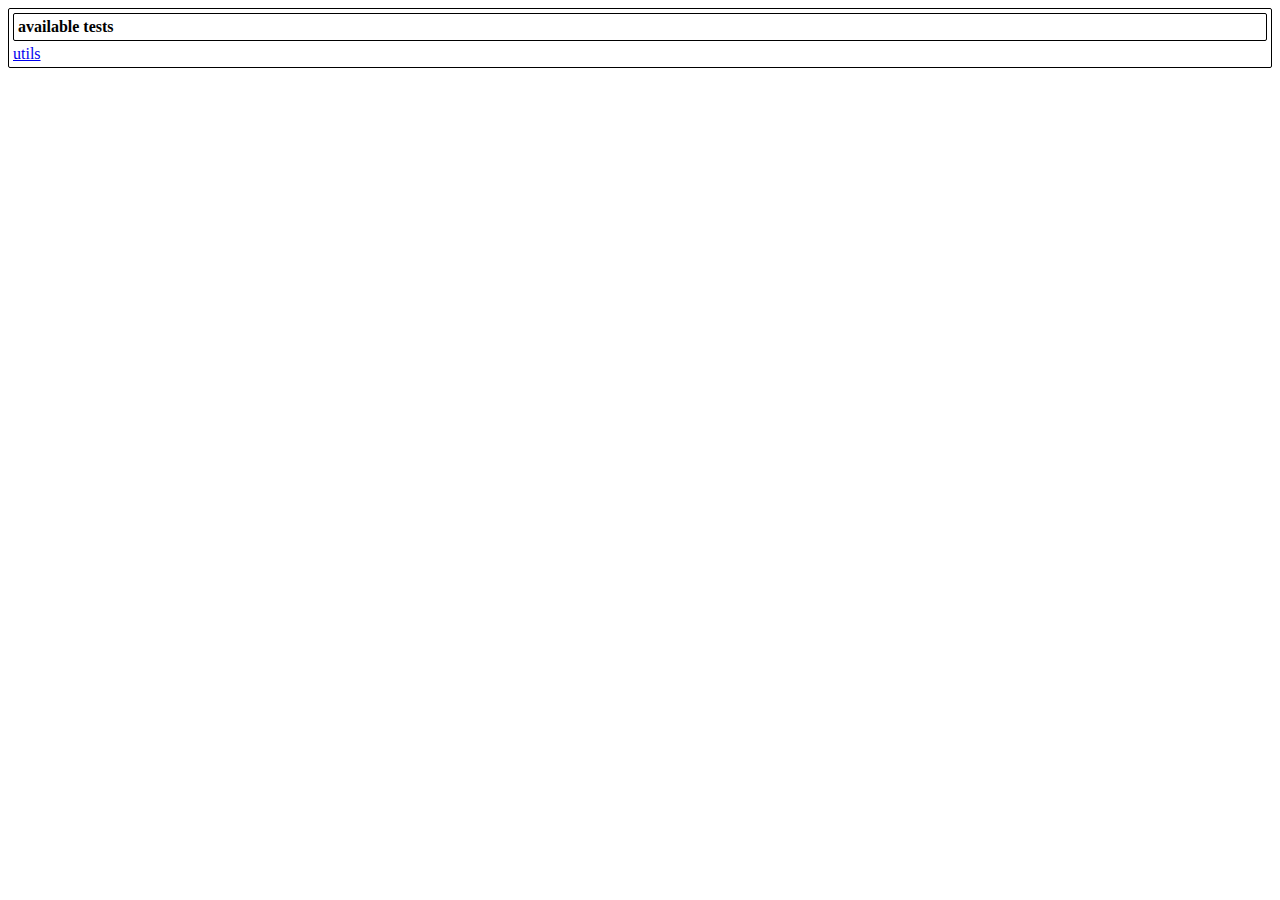
<file: test/index.html>
<!DOCTYPE html>
<html>
  <head>
    <link rel="stylesheet" type="text/css" href="tests.css"/>

    <script type="text/javascript" src="../game.js"></script>
    <script type="text/javascript" src="../utils.js"></script>

    <script type="text/javascript" src="../libs/chai.js"></script>
    <script type="text/javascript" src="test_manifest.js"></script>
    <script type="text/javascript" src="tests.js"></script>
  </head>
  <body>
  </body>
</html>
</file>
<file: test/tests.css>
.error {
  background-color: #faa;
  color: #a44;
}
.success {
  background-color: #afa;
  color: #4a4;
}
.msg-cont , .msg-cont .msg-title {
  border: 1px solid;
  border-radius: 2px;
  padding: 4px;
}
.msg-cont .msg-title {
  font-weight: bold;
  margin-bottom: 4px;
}
/* .msg-cont .msg-title-text { */
/*   float: left; */
/* } */
.msg-cont .msg-title-code-ref {
  float: right;
}
</file>
